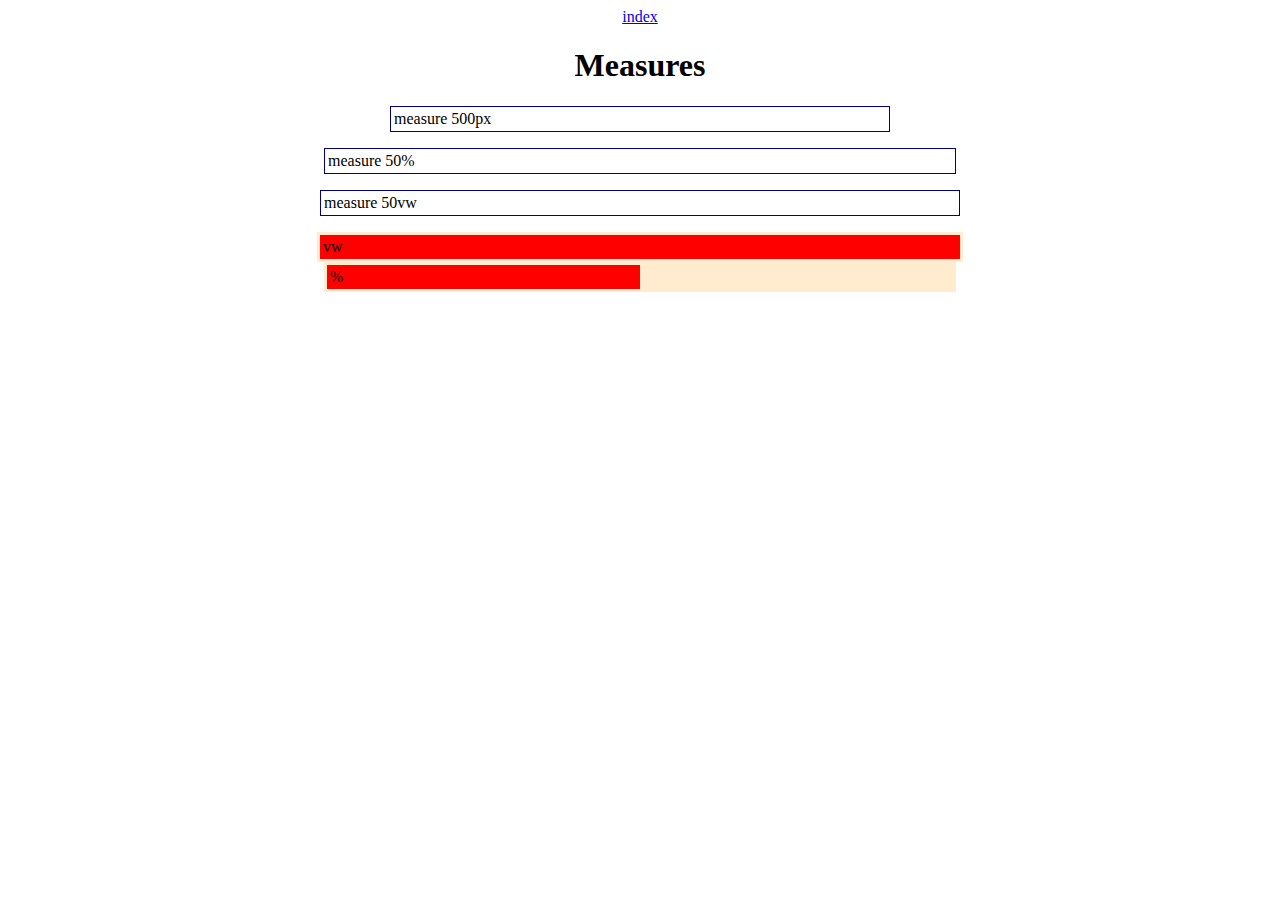
<file: html/measures.html>
<!DOCTYPE html>
<html lang="en">

<head>
    <meta charset="UTF-8">
    <meta name="viewport" content="width=device-width, initial-scale=1.0">
    <title>Document</title>
    <link rel="stylesheet" href="../css/measures.css">
</head>

<body>
    <center>
        <a href="../index.html">index</a>
        <p></p>
        <h1>Measures</h1>
        <p></p>

        <table class="pix">
            <tr>
                <td>measure 500px</td>
            </tr>
        </table>

        <p></p>

        <table class="percent">
            <tr>
                <td>measure 50%</td>
            </tr>
        </table>

        <p></p>

        <table class="vw">
            <tr>
                <td>measure 50vw</td>
            </tr>
        </table>

        <p></p>

        <table class="v">
            <tr>
                <td>
                    <table class="v2">
                        <tr>
                            <td>vw</td>
                        </tr>
                    </table>
                </td>
            </tr>
        </table>

        <table class="per">
            <tr>
                <td>
                    <table class="per2">
                        <tr>
                            <td>%</td>
                        </tr>

                    </table>
                </td>
            </tr>
        </table>

    </center>
</body>

</html>
</file>
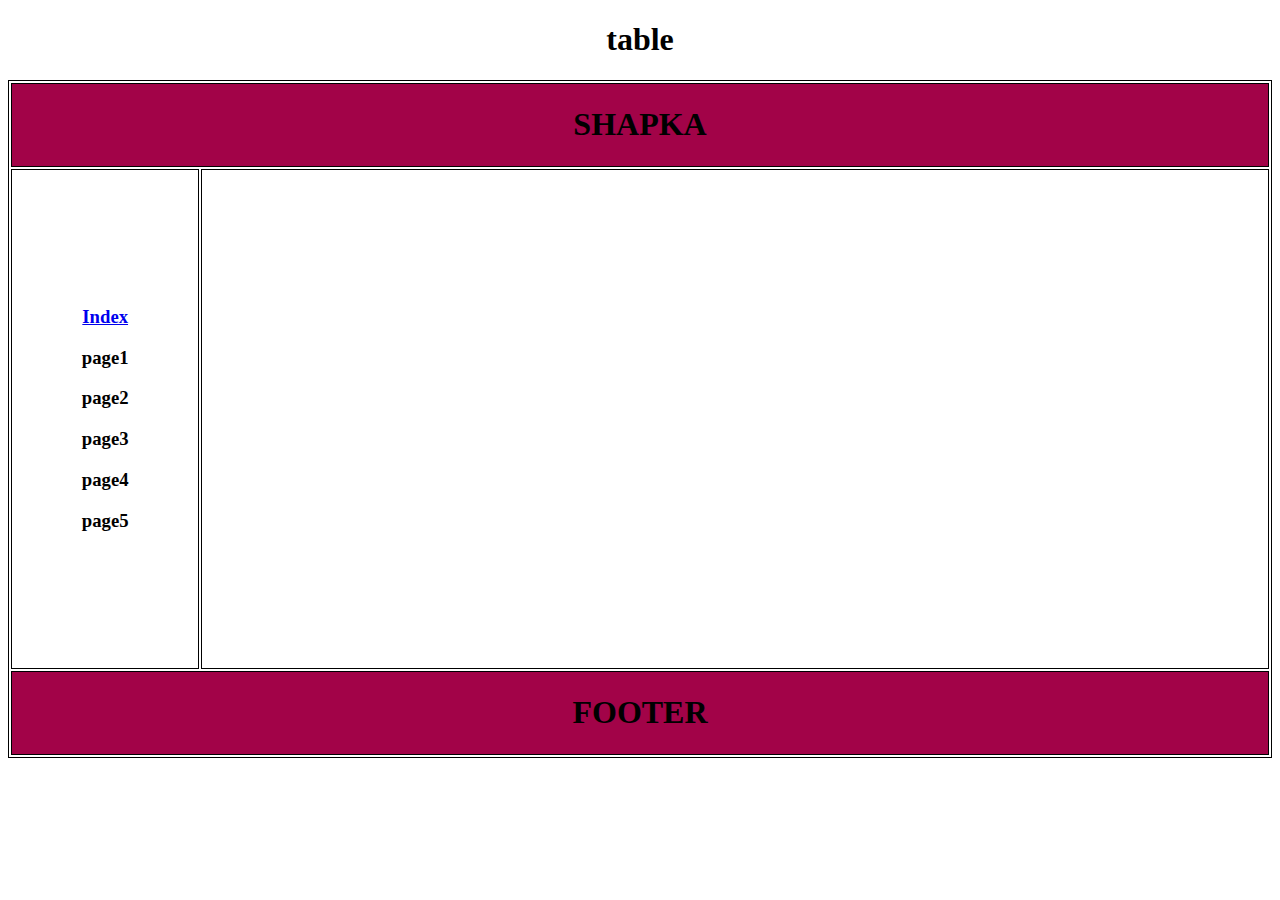
<file: html/table.html>
<!DOCTYPE html>
<html lang="en">

<head>
    <meta charset="UTF-8">
    <meta name="viewport" content="width=device-width, initial-scale=1.0">
    <title>Document</title>
    <link rel="stylesheet" href="../css/table.css
">
</head>

<body>
    <center>
        <h1>table</h1>
        <p></p>
        <p></p>
        <table>
            <tr>
                <td colspan="2" class="shapka">
                    <center>
                        <h1>SHAPKA</h1>
                    </center>
                </td>
            </tr>
            <tr class="body">
                <td class="nav">
                    <center>
                        <h3> <a href="../index.html">Index</a></h3>
                        <h3>page1</h3>
                        <h3>page2</h3>
                        <h3>page3</h3>
                        <h3>page4</h3>
                        <h3>page5</h3>
                    </center>
                </td>
                <td>
                    <center>
                        <iframe width="720" height="405"
                            src="https://rutube.ru/play/embed/92b866f7f1ed1263690392977e62ba46/" style="border: none;"
                            allow="clipboard-write; autoplay" webkitAllowFullScreen mozallowfullscreen
                            allowFullScreen></iframe>
                    </center>
                </td>
            </tr>
            <tr>
                <td colspan="2" class="footer">
                    <center>
                        <h1>FOOTER</h1>
                    </center>
                </td>
            </tr>
        </table>
    </center>
</body>

</html>
</file>
<file: css/measures.css>
.pix {
    border: darkblue solid 1px;
    width: 500px;
}

.percent {
    border: darkblue solid 1px;
    width: 50%;
}

.vw {
    border: darkblue solid 1px;
    width: 50vw;
}

.v {
    background-color: blanchedalmond;
    width: 50vw;
    height: 20px;
}

.v2 {
    background-color: red;
    width: 50vw;
    height: 20px;
}

.per {
    background-color: blanchedalmond;
    width: 50%;
    height: 20px;
}

.per2 {
    background-color: red;
    width: 50%;
    height: 20px;
}
</file>
<file: css/table.css>
table {
    border: black 1px solid;
    width: 100%;
}

td {
    border: black 1px solid;
}

tr {
    height: 50px;
}

.body {
    height: 500px;
}

.nav {
    width: 15%;
}

.shapka,
.footer {
    background-color: rgb(162, 3, 72);
}
</file>
